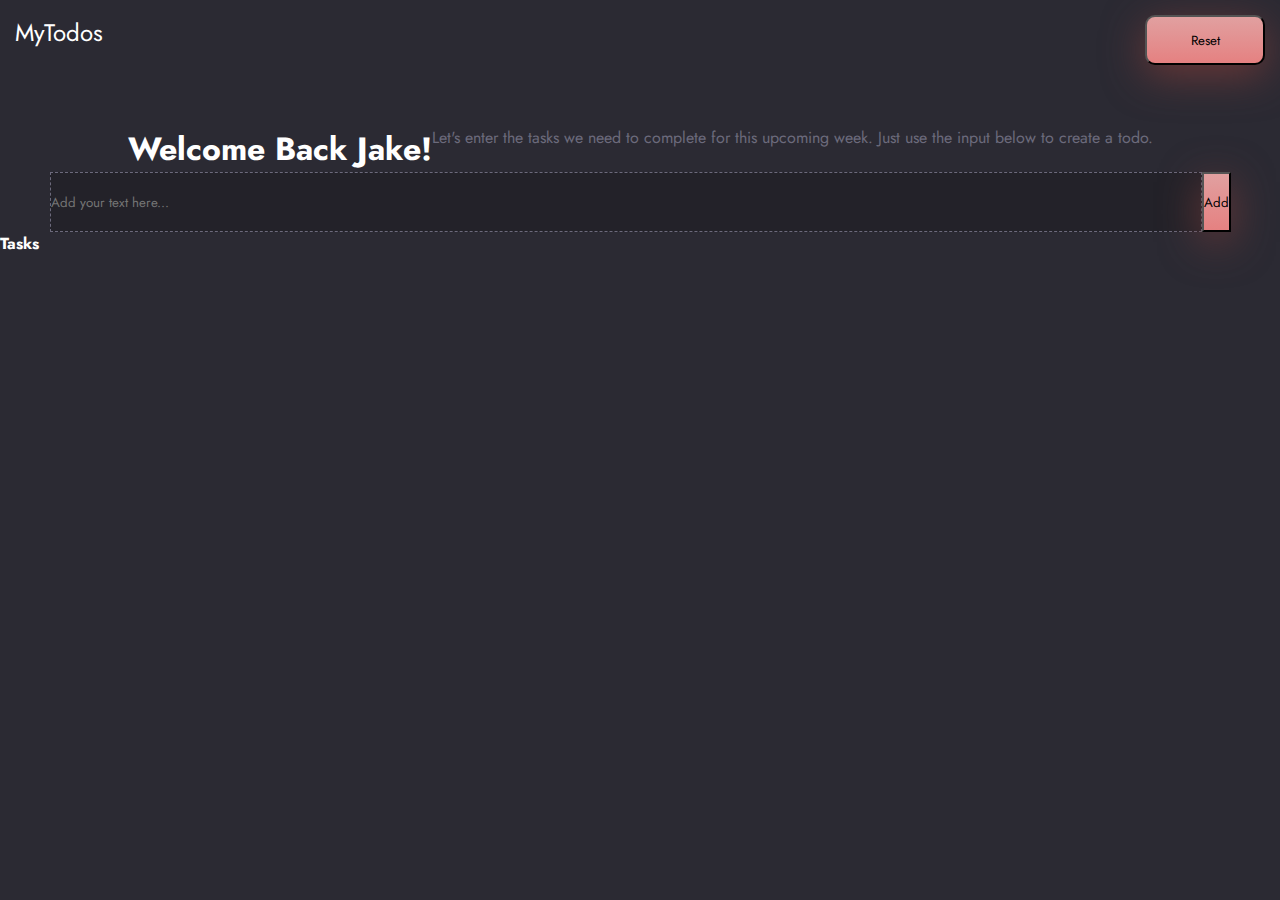
<file: index.html>
<!DOCTYPE html>
<html lang="en">
<head>
  <meta charset="UTF-8">
  <meta http-equiv="X-UA-Compatible" content="IE=edge">
  <meta name="viewport" content="width=device-width, initial-scale=1.0">
  <link rel="stylesheet" href="styles.css">
  <link rel="preconnect" href="https://fonts.googleapis.com">
<link rel="preconnect" href="https://fonts.gstatic.com" crossorigin>
<link href="https://fonts.googleapis.com/css2?family=Fjalla+One&family=Jost:wght@300&family=Special+Elite&display=swap" rel="stylesheet">
  <title>MyTodos</title>
</head>
<body>
  <nav>
<ul>
  <li>
    MyTodos
  </li>
</ul>
<button id="resetbutton">Reset</button>
  </nav>
<br>
<br>
<div id="mainsection">
<h1>Welcome Back Jake!</h1>
<br>
<p>Let's enter the tasks we need to complete for this upcoming week. Just use the input below to create a todo.</p>
<br>
<br>

<input type="text" placeholder="Add your text here..." id="addingtaskbox"> 
<button id="add">Add</button>
</div>

<h4>Tasks</h4>

<div id="displayingtasks">
  <p class="task"></p>
</div>

    
  <script src="main.js"></script>
</body>
</html>
</file>
<file: styles.css>
button {
  background-image: linear-gradient(180deg, #e1a0a0, #e58181);
  box-shadow: 0 10px 40px #6B3838;
}

button:hover {
  background-image: linear-gradient(180deg, #E2C1C1, #EA8282);
}

* {
  margin: 0;
  padding: 0;
  box-sizing: border-box;
  font-family: "Jost", sans-serif;
}

body {
  background-color: #2B2A33;
}
body nav {
  display: flex;
  justify-content: space-between;
  padding: 15px;
}
body nav ul li {
  list-style-type: none;
  color: #FFFFFF;
  font-size: 24px;
}
body nav button {
  width: 120px;
  height: 50px;
  border-radius: 10px;
}
body #mainsection {
  display: flex;
  flex-wrap: wrap;
  justify-content: center;
}
body #mainsection h1 {
  color: #FFFFFF;
}
body #mainsection p {
  color: #6C6A7C;
}
body #mainsection #addingtaskbox {
  width: 90vw;
  height: 60px;
  background-color: #232229;
  border: 1px #6C6A7C dashed;
  color: #FFFFFF;
}
body #mainsection #addingtaskbox :-ms-input-placeholder {
  color: #6C6A7C;
}
body h4 {
  color: #FFFFFF;
}
body #displayingtasks {
  color: white;
}
</file>
